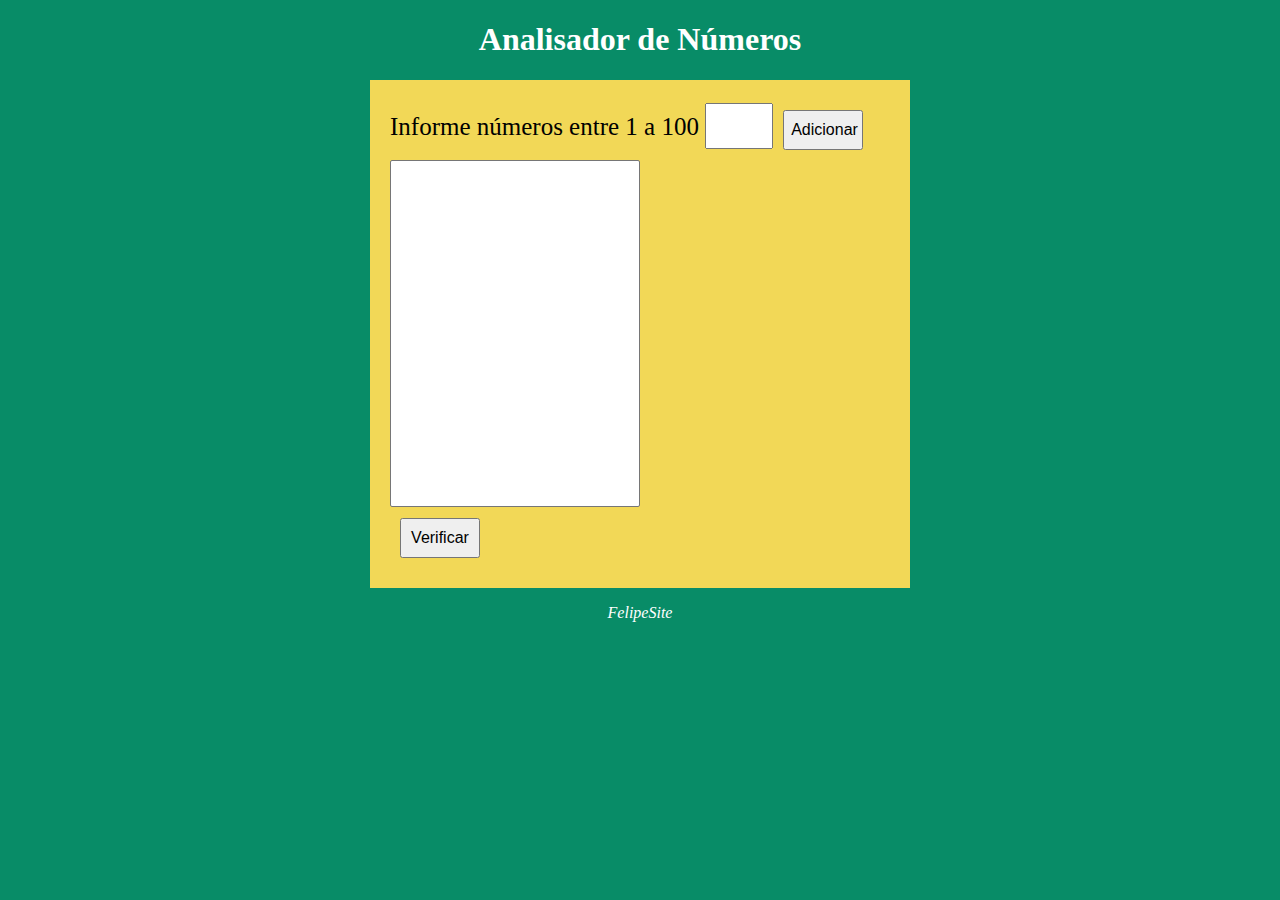
<file: aula16exercicio/index.html>
<!DOCTYPE html>
<html lang="pt-br">
<head>
    <meta charset="UTF-8">
    <meta http-equiv="X-UA-Compatible" content="IE=edge">
    <meta name="viewport" content="width=device-width, initial-scale=1.0">
    <link rel="stylesheet" href="stylo.css">
    <script src="programa.js"></script>
    <title>Exercicio aula 16</title>
</head>
<body>
    <header>
        <h1>Analisador de Números</h1>
    </header>

    <section>
        <div>
            Informe números entre 1 a 100 <input type="number" name="txtnum" id="numero"><input type="button" value="Adicionar" class='botao' onclick = "checar()">
        </div>
        <div>
            <select name="txtimpr" id="imprimindo" size="15">

            </select>
        </div>
        
            <input type="button" value="Verificar" class='botao' onclick="verificar()">
            <div id='resposta'>

            </div>
       
    </section>

    <footer>
        <p>FelipeSite</p>
    </footer>
    
</body>
</html>
</file>
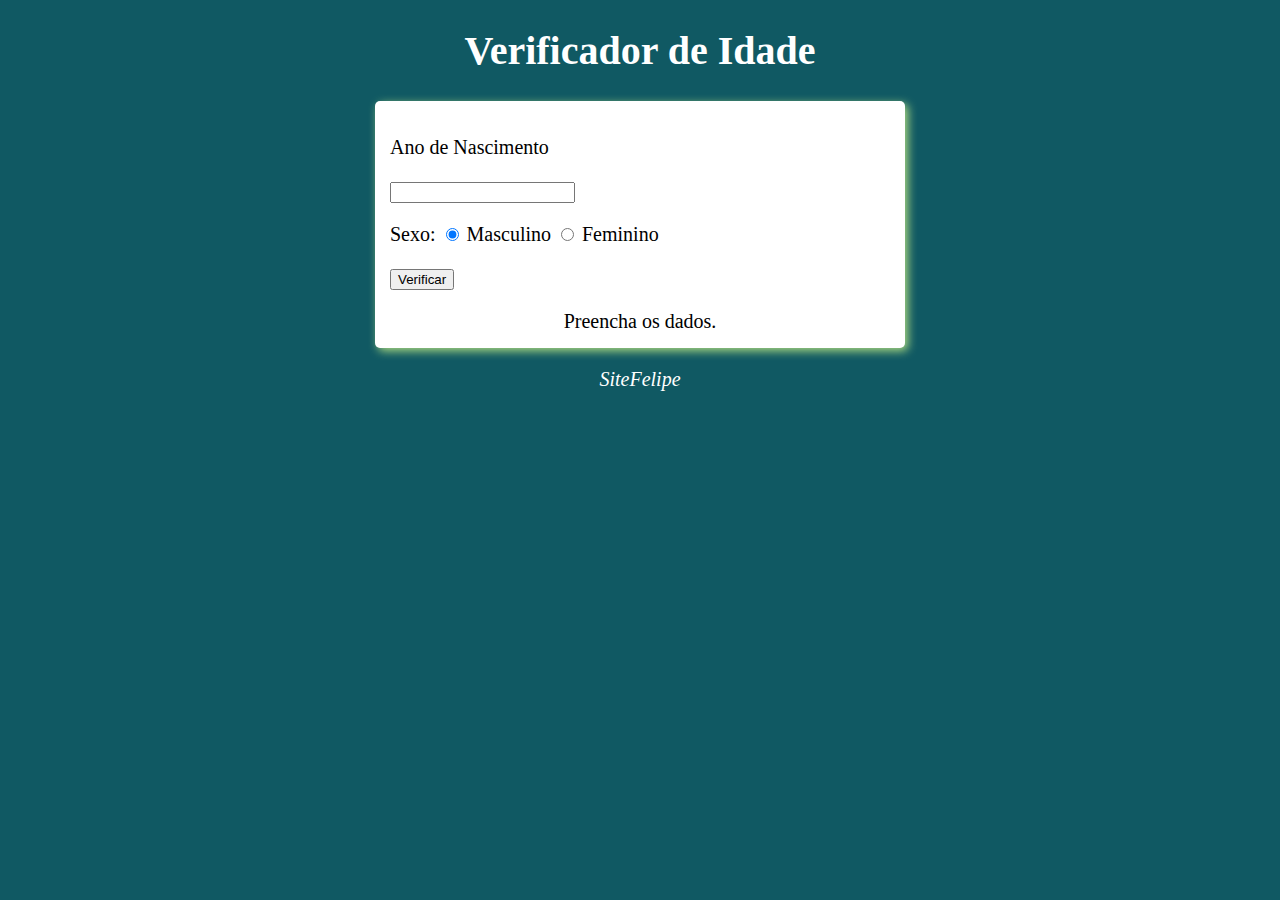
<file: exeridadesexo/index.html>
<!DOCTYPE html>
<html lang="pt-br">
<head>
    <meta charset="UTF-8">
    <meta http-equiv="X-UA-Compatible" content="IE=edge">
    <meta name="viewport" content="width=device-width, initial-scale=1.0">
    <script src="dados.js"></script>
    <link rel="stylesheet" href="style.css">
    <title>Idades</title>
</head>
<body>
    
    <header>
        <h1>Verificador de Idade</h1>
    </header>

    <section>
        <div>
            <p>Ano de Nascimento</p>
            <input type="number" name="numero" id="nas">
            <p>Sexo:
                <input type="radio" name="txtsex" id="mas" checked>
                <label for="masc">Masculino</label>
                <input type="radio" name="txtsex" id="fem">
                <label for="femi">Feminino</label>
                <p>
                    <input type="button" value="Verificar" onclick="verificar()">
                </p>
            </p>
        </div>

        <div id='res'>
            Preencha os dados.
        </div>
    </section>

    <footer>
        <p>SiteFelipe</p>
    </footer>


</body>
</html>
</file>
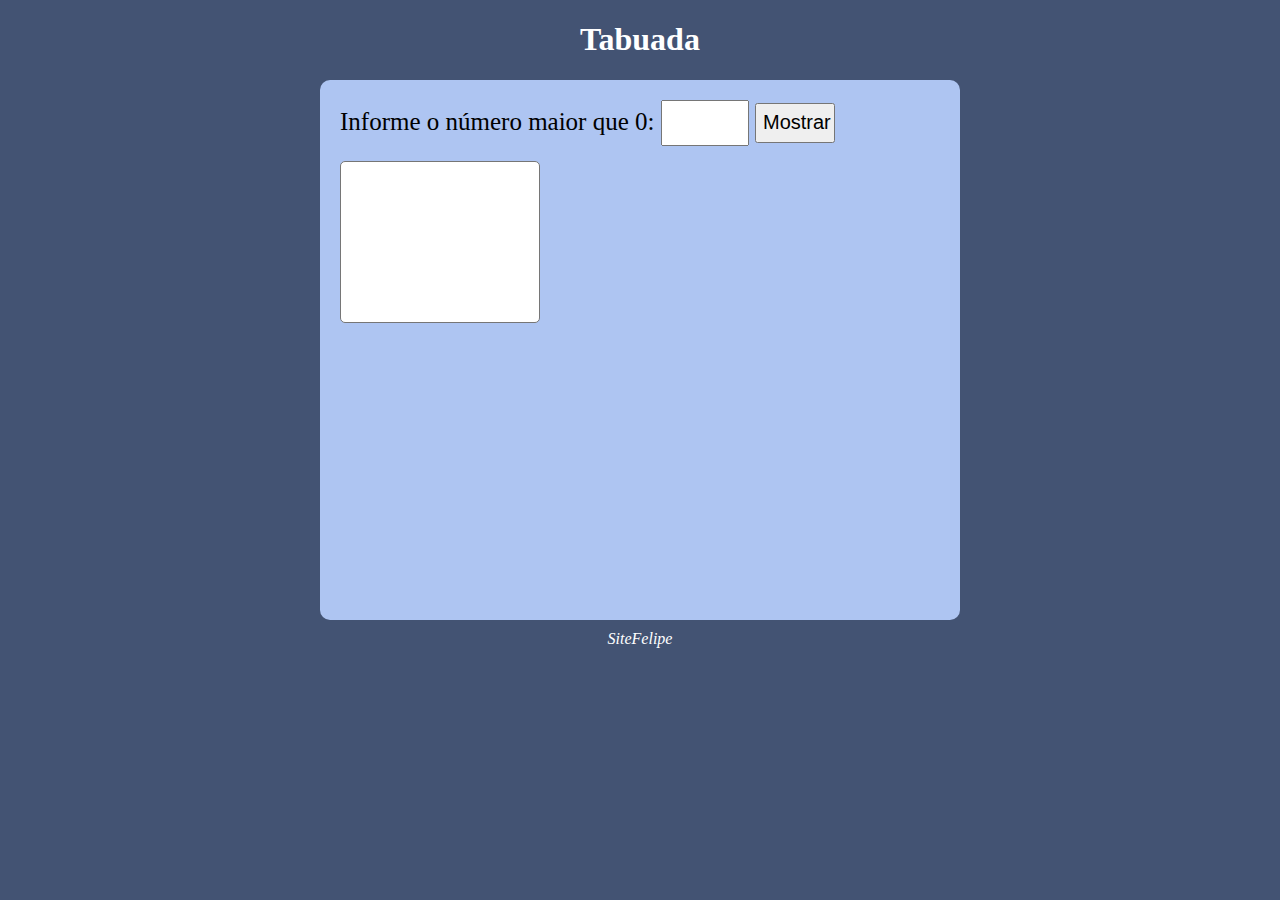
<file: tabuada/index.html>
<!DOCTYPE html>
<html lang="pt-br">
<head>
    <meta charset="UTF-8">
    <meta http-equiv="X-UA-Compatible" content="IE=edge">
    <meta name="viewport" content="width=device-width, initial-scale=1.0">
    <link rel="stylesheet" href="style.css">
    <script src="script.js"></script>
    <title>Tabuada</title>
</head>
<body>

    <header>
        <h1>Tabuada</h1>
    </header>

    <section>
        <div>
            Informe o número maior que 0: <input type="number" name="numtab" id="numero">
            <input type="button" value="Mostrar" id='cxmostrar' onclick="mostrar()">
        </div>
        <select name="selecione" id="resposta" size = '10px'>
            
        </select>
    </section>

    <footer>
        SiteFelipe
    </footer>
    
</body>
</html>
</file>
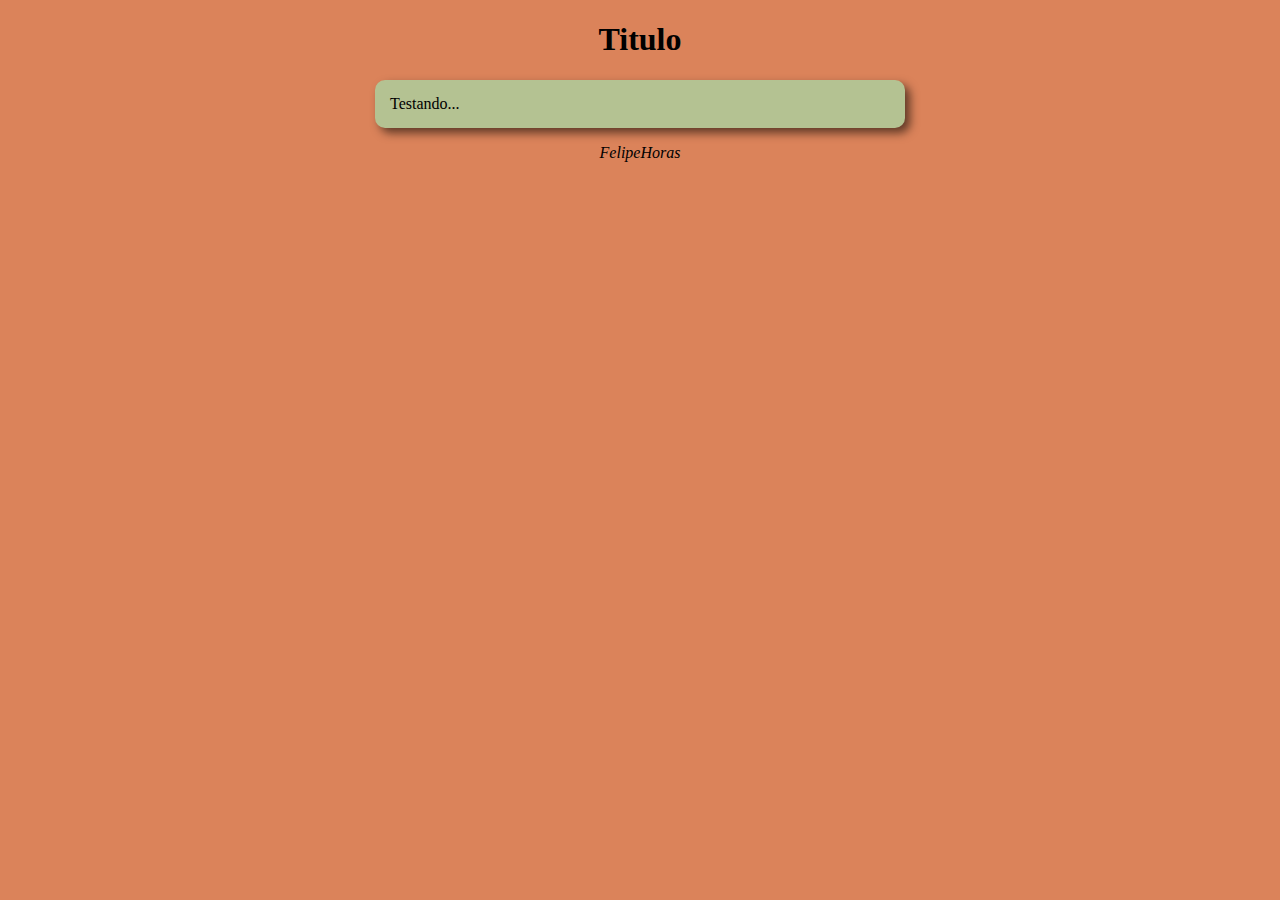
<file: exerhoras/modelo/index.html>
<!DOCTYPE html>
<html lang="pt-br">
<head>
    <meta charset="UTF-8">
    <meta http-equiv="X-UA-Compatible" content="IE=edge">
    <meta name="viewport" content="width=device-width, initial-scale=1.0">
    <link rel="stylesheet" href="estilo.css">
    <title>Dengue</title>
</head>
<body>
    
    <header>
        <h1>Titulo</h1>
    </header>

    <section>
        
        <div>
            Testando...
        </div>

    </section>

    <footer>
        <p>FelipeHoras</p>
    </footer>
    <script src="script.js"></script>
    
</body>
</html>
</file>
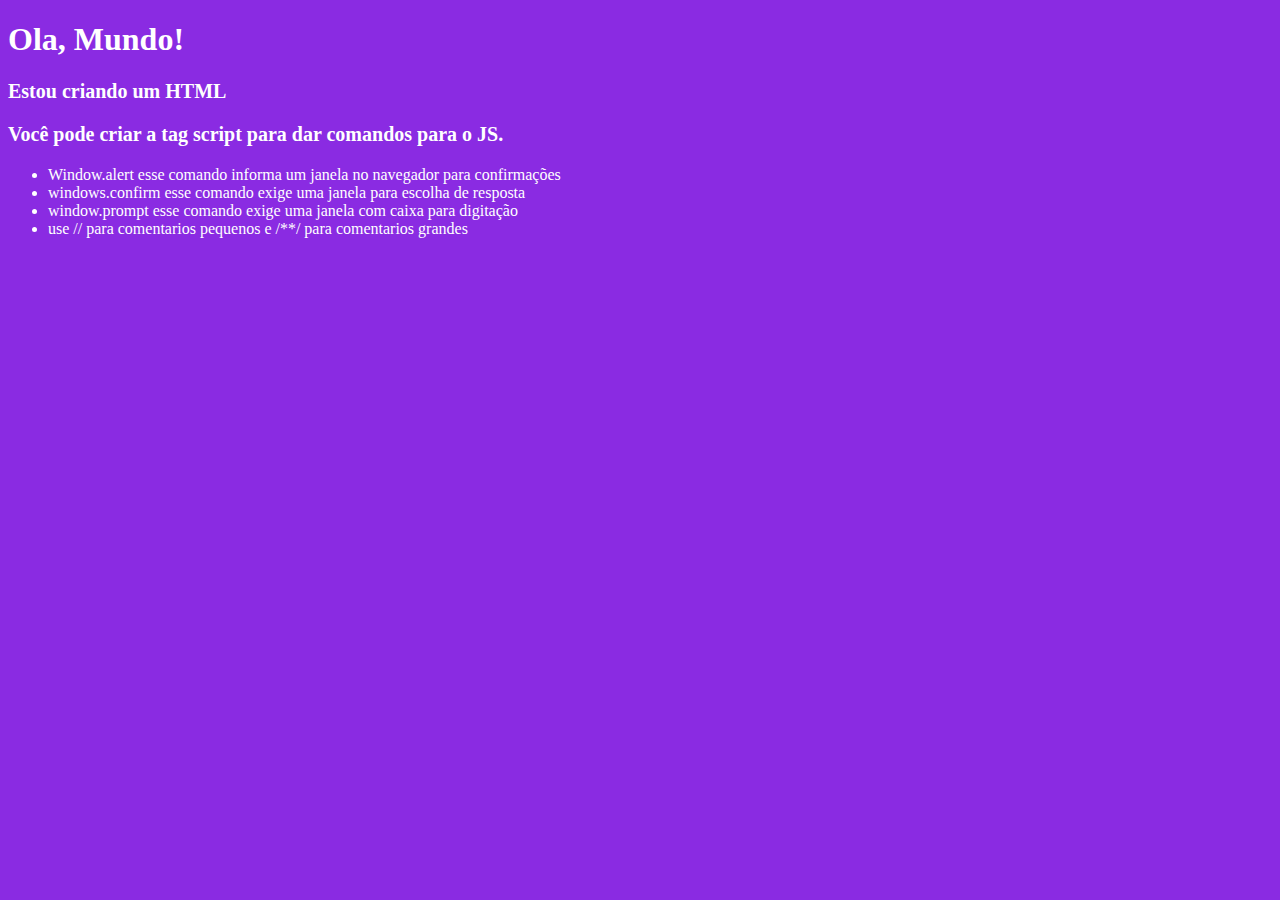
<file: aula04/ex001.html>
<!DOCTYPE html>
<html lang="pt-br">
<head>
    <meta charset="UTF-8">
    <meta http-equiv="X-UA-Compatible" content="IE=edge">
    <meta name="viewport" content="width=device-width, initial-scale=1.0">
    <style>
        body{
            background-color: blueviolet;
            color: white;
        }
        p{
            color: white;
            font: bold 20px Georgia;
        }
    </style>
    <title>Meu primeiro programa...</title>
</head>
<body>
    <h1>Ola, Mundo!</h1>
    <p>Estou criando um HTML</p>
    <p>Você pode criar a tag script para dar comandos para o JS.</p>
    <ul>
        <li>Window.alert esse comando informa um janela no navegador para confirmações</li>
        <li>windows.confirm esse comando exige uma janela para escolha de resposta</li>
        <li>window.prompt esse comando exige uma janela com caixa para digitação</li>
        <li>use // para comentarios pequenos e /**/ para comentarios grandes</li>
    </ul>
    <script>
        window.alert("Estou programando em JS")
        window.confirm("Você está ai ?")
        window.prompt("Qual é seu nome ?")
    </script>
</body>
</html>
</file>
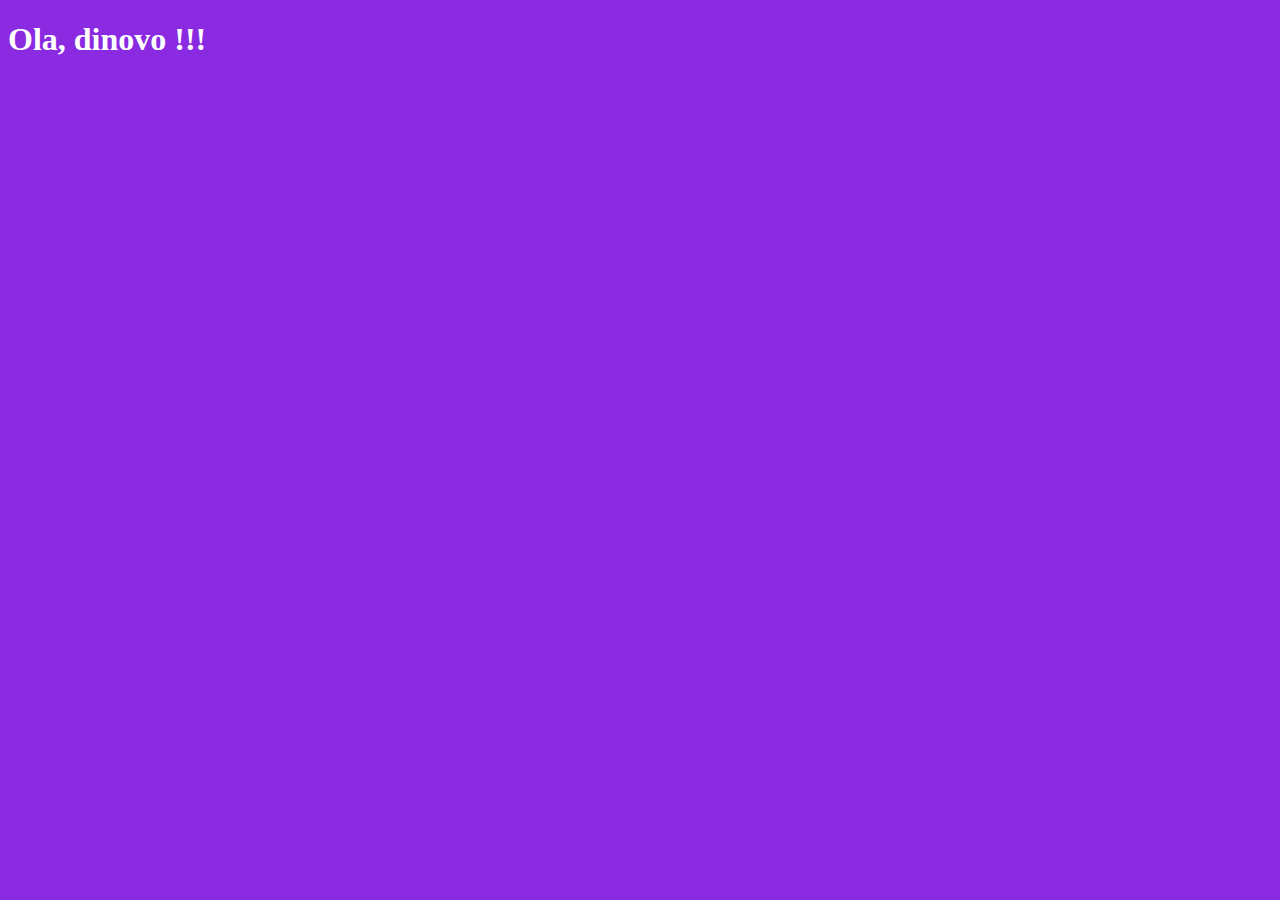
<file: aula06/ex002.html>
<!DOCTYPE html>
<html lang="pt-br">
<head>
    <meta charset="UTF-8">
    <meta http-equiv="X-UA-Compatible" content="IE=edge">
    <meta name="viewport" content="width=device-width, initial-scale=1.0">
    <style>
        body{
            background-color: blueviolet;
            color: white;
        }
        p{
            color: white;
            font: bold 20px Georgia;
        }
    </style>
    <title>Meu segundo programa...</title>
</head>
<body>
    <h1>Ola, dinovo !!!</h1>
    
    <script>
        var nome = window.prompt('Qual é seu nome?')
        window.alert('E um prazer, ' + nome + ' vamos criar um site !!!')
    </script>
</body>
</html>
</file>
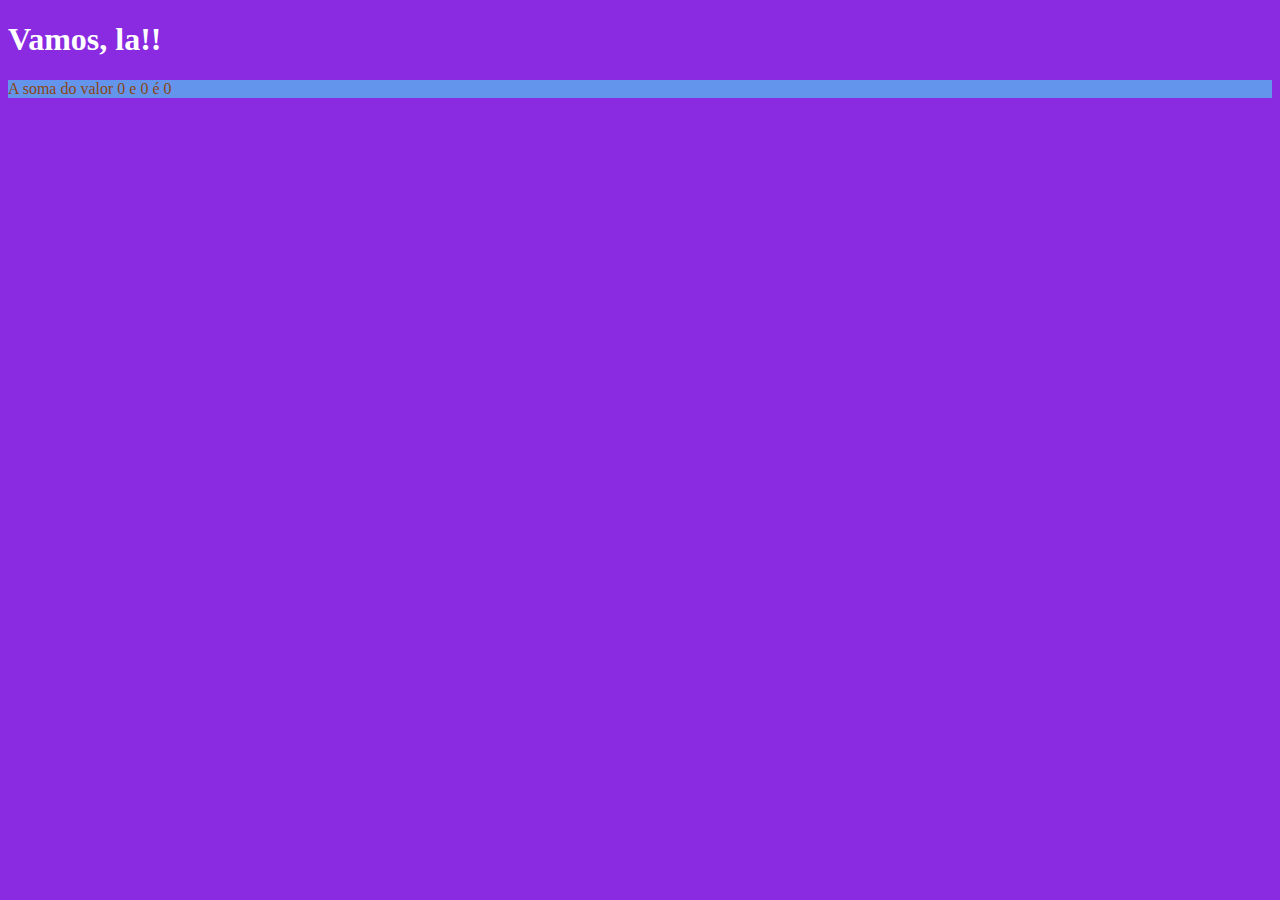
<file: aula06/ex003.html>
<!DOCTYPE html>
<html lang="pt-br">
<head>
    <meta charset="UTF-8">
    <meta http-equiv="X-UA-Compatible" content="IE=edge">
    <meta name="viewport" content="width=device-width, initial-scale=1.0">
    <style>
        body{
            background-color: blueviolet;
            color: white;
        }
        p{
            color: white;
            font: bold 20px Georgia;
        }
        main{
            background-color: cornflowerblue;
            font-family: cursive;
            color: saddlebrown;
        }
    </style>
    <title>Programando</title>
</head>
<body>
    <h1>Vamos, la!!</h1>
    
    <script>
        var n1 = Number(window.prompt('Informe um valor'))
        var n2 = Number(window.prompt('Informe o segundo'))
        var s = n1 + n2
        window.alert(`A soma de ${n1} e ${n2} é ${s}`)
    </script>

    <main>
        <script>
            document.write(`A soma do valor ${n1} e ${n2} é ${s}`) 
        </script> 
    </main>
</body>
</html>
</file>
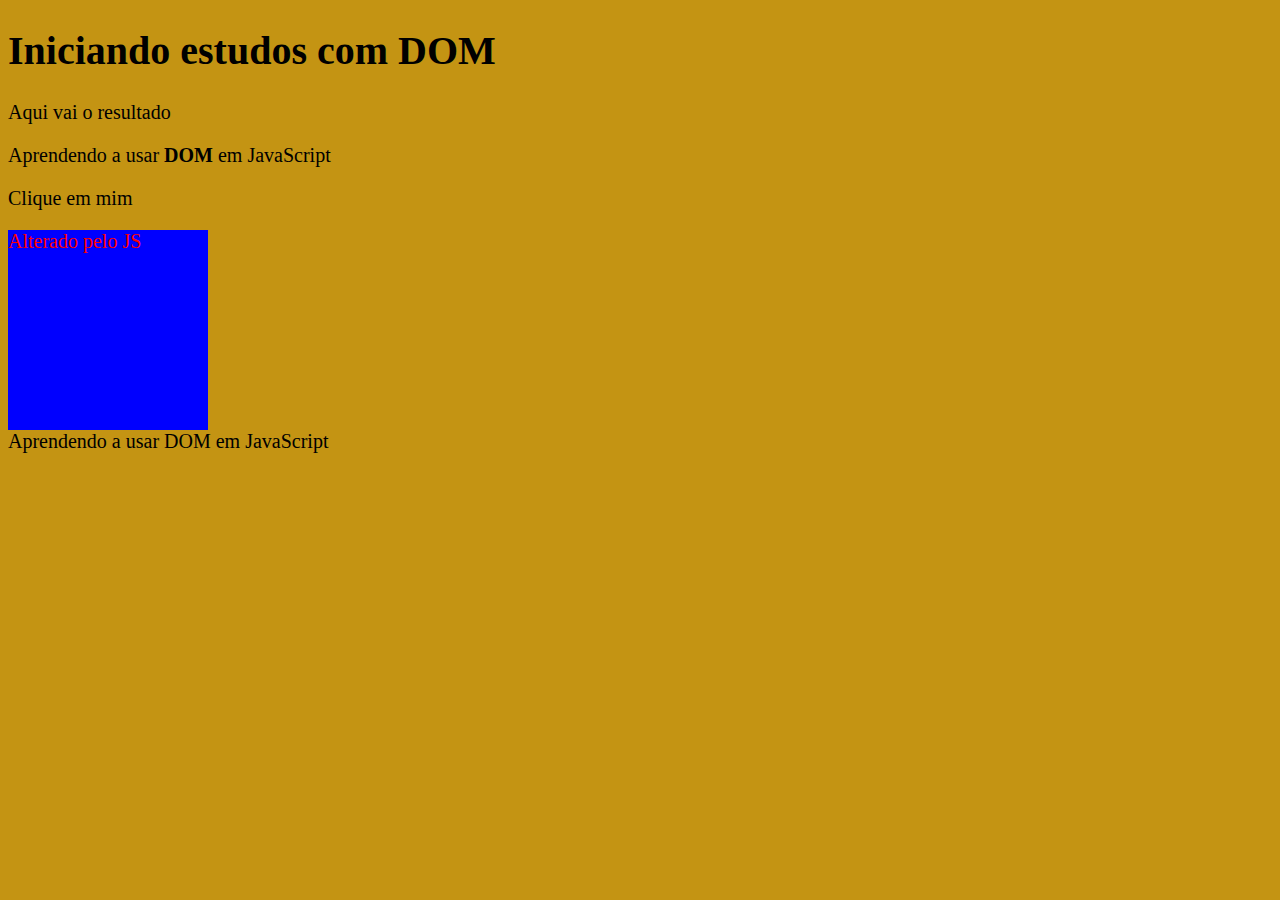
<file: aula06/ex005.html>
<!DOCTYPE html>
<html lang="pt-br">
<head>
    <meta charset="UTF-8">
    <meta http-equiv="X-UA-Compatible" content="IE=edge">
    <meta name="viewport" content="width=device-width, initial-scale=1.0">
    <style>
        body{
            background-color: rgb(196, 148, 19);
            font-size: 20px;
        }
        div#cai{
            background-color: gray;
            width: 200px;
            height: 200px;
        }
    </style>
    <title>Aprendendo DOM</title>
</head>
<body>

    <h1>Iniciando estudos com DOM</h1>
    <p>Aqui vai o resultado</p>
    <p>Aprendendo a usar <strong>DOM</strong> em JavaScript</p>
    <div>Clique em mim</div>
    <div id="cai"><p id='msg'>Está e minha caixinha</p></div>

    <script>
        var p1 = window.document.getElementsByTagName('p')[1]
        window.document.write(p1.innerText)
        var o = window.document.getElementById('cai')
        var m = window.document.getElementById('msg')
        o.style.backgroundColor = 'blue'
        m.innerText = 'Alterado pelo JS'
        m.style.color = 'red'
    </script>
    
</body>
</html>
</file>
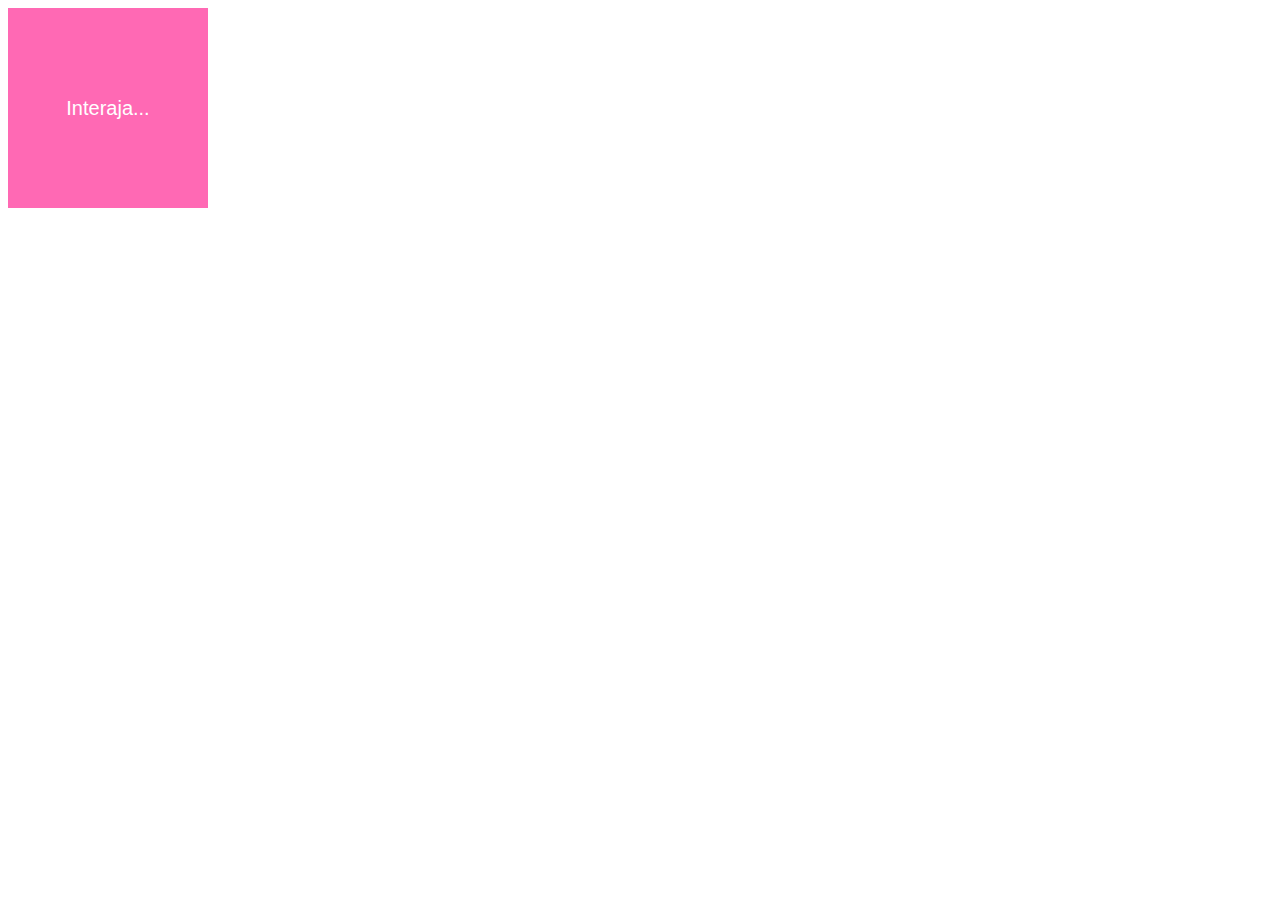
<file: aula06/ex006.html>
<!DOCTYPE html>
<html lang="pt-br">
<head>
    <meta charset="UTF-8">
    <meta http-equiv="X-UA-Compatible" content="IE=edge">
    <meta name="viewport" content="width=device-width, initial-scale=1.0">
    <style>
        div#area{
            font: normal 20px Arial;
            background-color: hotpink;
            color: white;
            width: 200px;
            height: 200px;
            line-height: 200px;
            text-align: center;

        }
    </style>
    <title>Eventos DOM</title>
</head>
<body>

    <div id='area' onclick="clicar()" onmouseenter="entrou()" onmouseout="saiu()">
        Interaja... 
    </div>

    <script>
        var a = window.document.getElementById('area')
        function clicar(){
            a.innerText = 'Você clicou'
        }
        
        function entrou(){
            a.innerText = 'Entrou na div'
            a.style.backgroundColor = 'green'
        }
        function saiu(){
            a.innerText = 'Saiu'
        }
    </script>
    
</body>
</html>
</file>
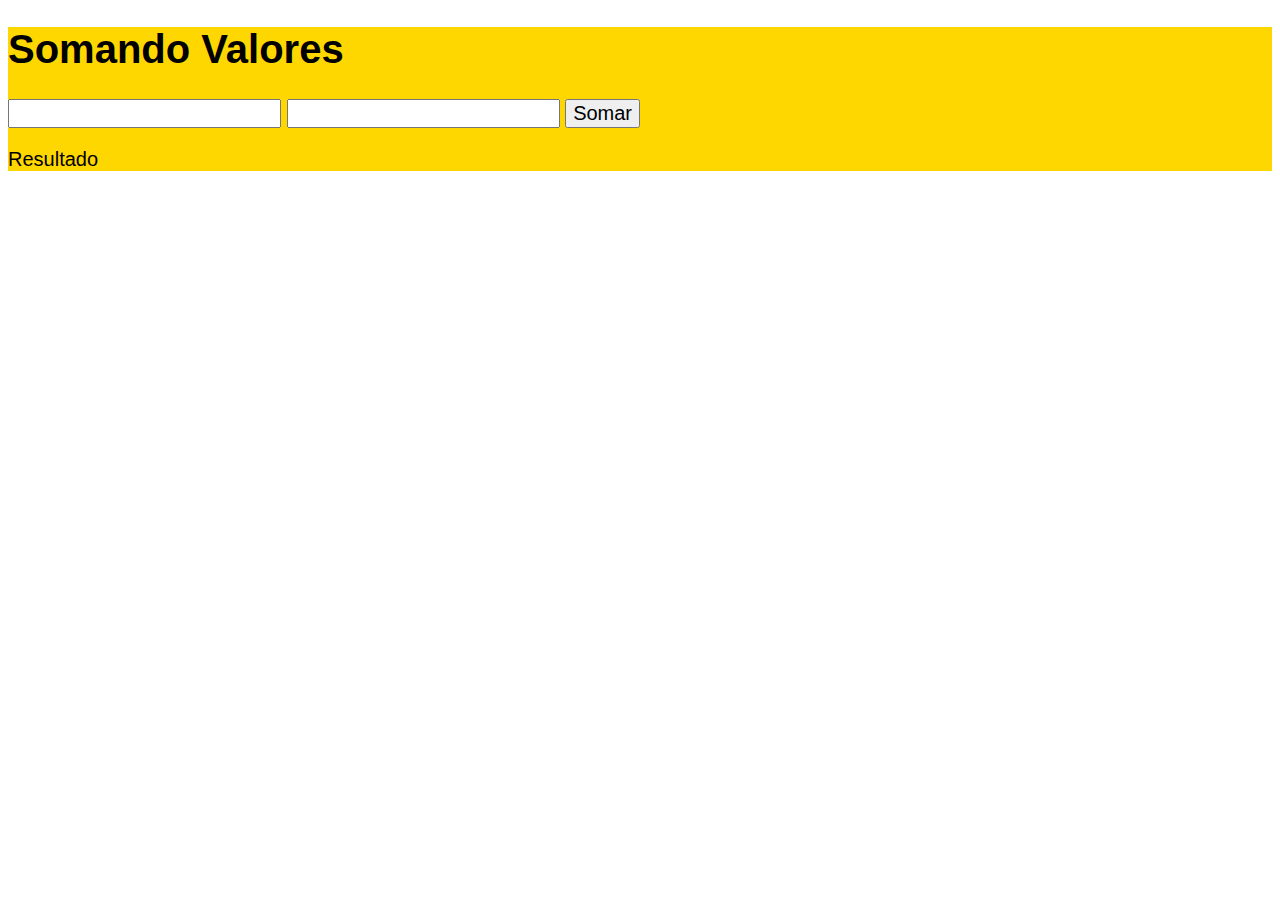
<file: aula06/ex007.html>
<!DOCTYPE html>
<html lang="pt-br">
<head>
    <meta charset="UTF-8">
    <meta http-equiv="X-UA-Compatible" content="IE=edge">
    <meta name="viewport" content="width=device-width, initial-scale=1.0">
    <style>
        body{
            font: normal 20px Arial;
        }
        input{
            font: normal 20px Arial;
        }
        main{
            background-color: gold;
        }
    </style>
    <title>Somando Números</title>
</head>
<body>

    <main>
        <h1>Somando Valores</h1>
        <input type="number" id='num1'>
        <input type="number" id="num2">
        <input type="button" value="Somar" onclick="somando()">
        <p>Resultado</p>
        <div id="resultado">
        
        </div>
    </main>

    <script>
        function somando(){
            var n1 = Number(window.document.getElementById('num1').value)
            var n2 = Number(window.document.getElementById('num2').value)
            var s = n1 + n2
            var res = window.document.getElementById('resultado')
            res.innerHTML = `O resultado da soma é ${s}`
            
        }
    </script>
    
</body>
</html>
</file>
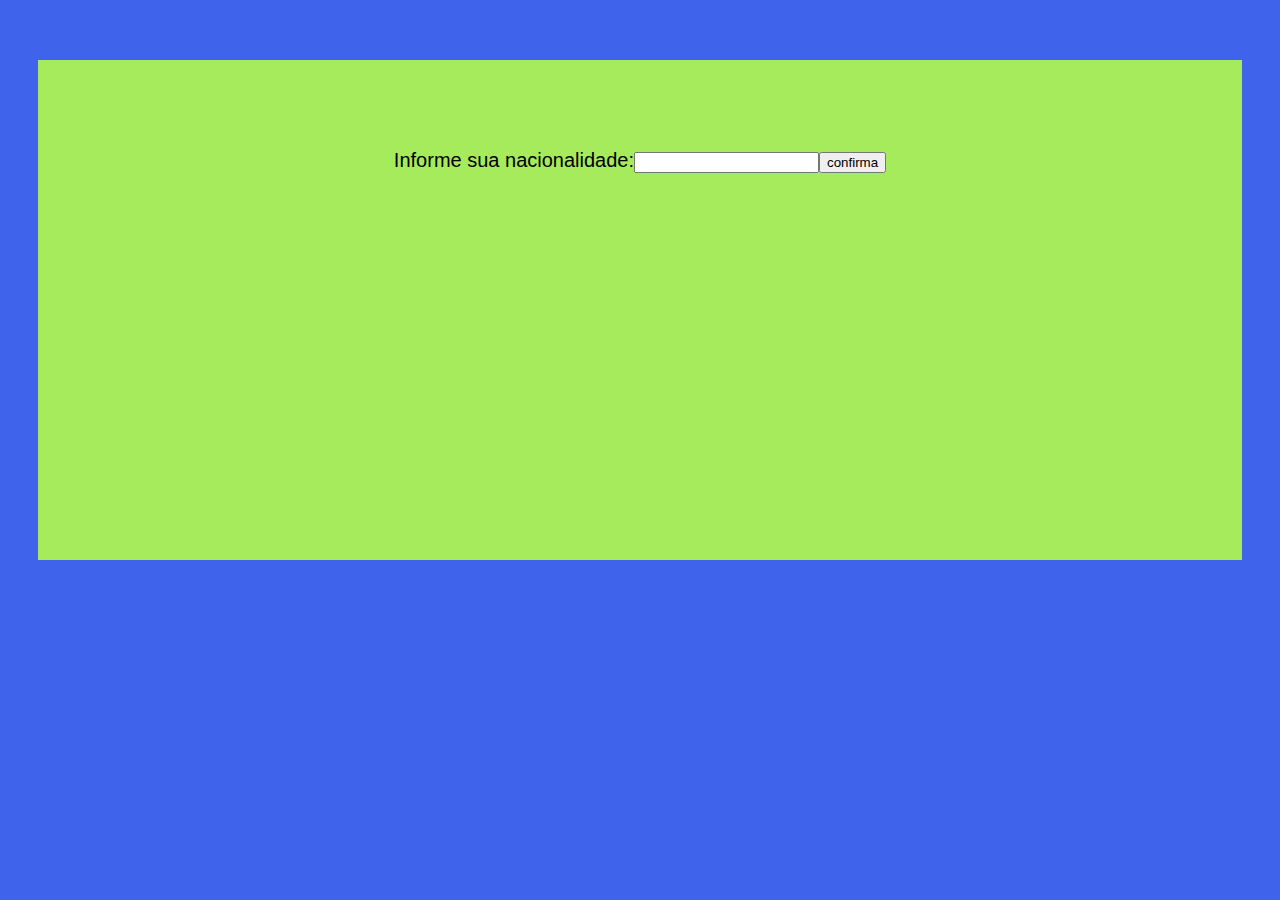
<file: aula11/ex009.html>
<!DOCTYPE html>
<html lang="pt-br">
<head>
    <meta charset="UTF-8">
    <meta http-equiv="X-UA-Compatible" content="IE=edge">
    <meta name="viewport" content="width=device-width, initial-scale=1.0">
    <link rel="stylesheet" href="ex009.css">
    <script src="ex009.js"></script>
    <title>Nacionalidade</title>
</head>
<body>

    <main>
        Informe sua nacionalidade:<input type="text" id="nacionalidade"><input type="button" value="confirma" onclick="confirma()"><br>
        <span id="resposta">

        </span>
    </main>
    
</body>
</html>
</file>
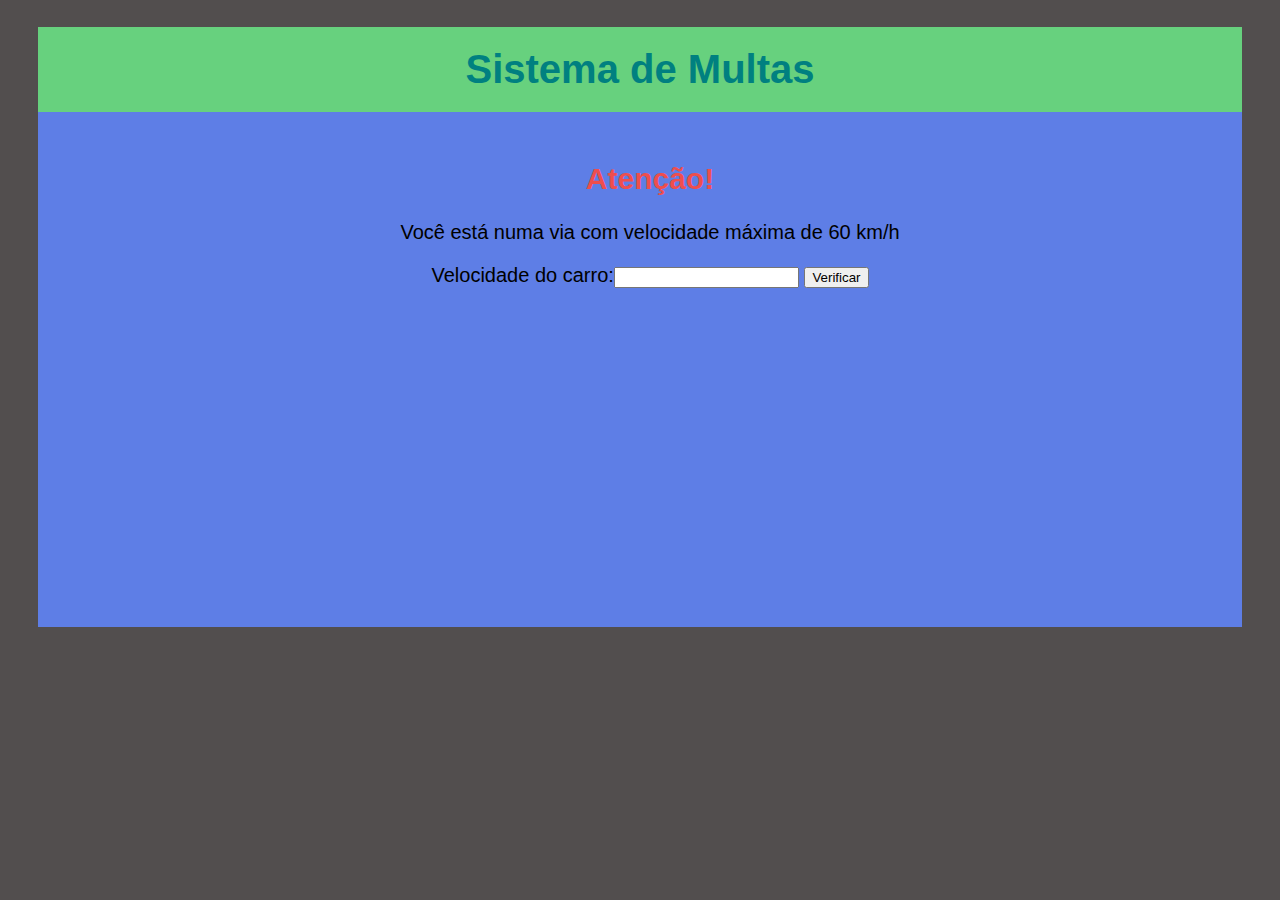
<file: aula11/ex010.html>
<!DOCTYPE html>
<html lang="pt-br">
<head>
    <meta charset="UTF-8">
    <meta http-equiv="X-UA-Compatible" content="IE=edge">
    <meta name="viewport" content="width=device-width, initial-scale=1.0">
    <link rel="stylesheet" href="ex010.css">
    <script  src="ex010.js"></script>
    <title>DETRAN</title>
</head>
<body>

    <main>
        <h1>Sistema de Multas</h1>
        <div class = 'conteudo'>
            <h2>Atenção!</h2>
            <p>Você está numa via com velocidade máxima de 60 km/h</p>
            Velocidade do carro:<input type="number" name="txtvel" id="txtvel">
            <input type="button" value="Verificar" onclick="clicou()"><br>
            <div id = 'resultado'>
            
            </div>
        </div>
    </main>

    
</body>
</html>
</file>
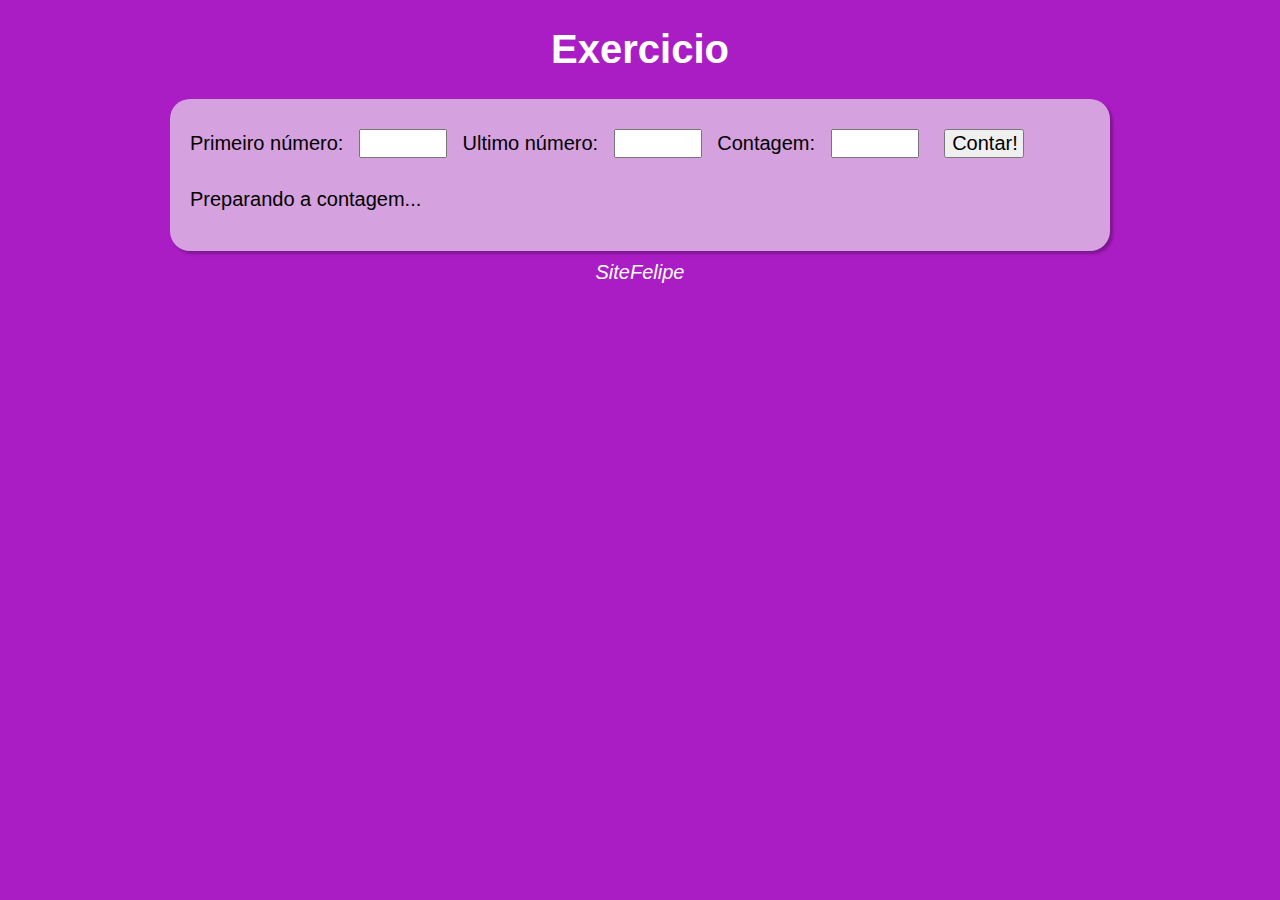
<file: aula13/exer016.html>
<!DOCTYPE html>
<html lang="pt-br">
<head>
    <meta charset="UTF-8">
    <meta http-equiv="X-UA-Compatible" content="IE=edge">
    <meta name="viewport" content="width=device-width, initial-scale=1.0">
    <link rel="stylesheet" href="style.css">
    <script src="dados.js"></script>
    <title>Exer aula 13</title>
</head>
<body>

    
    <header>
        <h1>Exercicio</h1>
    </header>
    <section>
        <div>
            Primeiro número: <input type="number" name="inicio" id="primeiro">
            Ultimo número: <input type="number" name="final" id="ultimo">
            Contagem: <input type="number" name="contagem" id="passo">
            <input type="button" value="Contar!" onclick="conta()">
        </div>
        <div>
            <p id='resultado'>
                Preparando a contagem...
            </p>
        </div>
    </section>
    <footer>
        SiteFelipe
    </footer>
    
    
</body>
</html>
</file>
<file: aula16exercicio/stylo.css>
body{
    background-color: #088C67;
}

header{
    color: white;
    text-align: center;
}

section{
    margin: auto;
    background-color: #F2D857;
    height: auto;
    width: 500px;
    padding: 20px;
    font-size: 25px;
}
#numero{
    width: 60px;
    height: 40px;
    font-size: 25px;
}
.botao{
    height: 40px;
    width: 80px;
    margin: 10px;
    font-size: 16px;
}
#imprimindo{
    font-size: 20px;
    width: 250px;
}

footer{
    text-align: center;
    color: white;
    font-style: italic;
}
</file>
<file: exeridadesexo/style.css>
body{
    background-color: rgb(16, 89, 99);
    font-size: 20px;
}
header{
    text-align: center;
    color: white;
}

div#res{
    text-align: center;
}

section{
    background-color: white;
    border-radius: 5px;
    padding: 15px;
    width: 500px;
    margin: auto;
    box-shadow: 3px 3px 10px rgb(173, 219, 129);
}

footer{
    color: white;
    text-align: center;
    font-style: italic;
}
</file>
<file: tabuada/style.css>
body{
    background-color: #435373;
    color: white;
    
}

header{
    text-align: center;
}

section{
    background-color: #AEC5F2;
    color: black;
    width: 600px;
    height: 500px;
    margin: auto;
    border-radius: 10px;
    padding: 20px;
    font-size: 25px;

}

#numero{
    height: 40px;
    width: 80px;
    font-size: 20px;
}

#cxmostrar{
    height: 40px;
    width: 80px;
    font-size: 20px;
}

.informando{
    text-size-adjust: 20px;
}

footer{
    margin-top: 10px;
    font-style: italic;
    text-align: center;
}

#resposta{
    background-color: white;
    width: 200px;
    margin-top: 15px;
    border-radius: 5px;
}
</file>
<file: exerhoras/modelo/estilo.css>
body{
    background-color: #db835a;
}
header{
    color: black;
    text-align: center;
}

section{
    background-color: #B4C292;
    border-radius: 10px;
    padding: 15px;
    width: 500px;
    margin: auto;
    box-shadow: 5px 5px 10px rgba(0, 0, 0, 0.568);
}

footer{
    color: black;
    text-align: center;
    font-style: italic;

}
</file>
<file: aula11/ex009.css>
body{
    background-color: #3F64EB;
}
main{
    background-color: #A6EB5B;
    font: normal 20px Arial;
    color: black;
    margin-left: 30px;
    margin-right: 30px;
    height: 500px;
    margin-top: 60px;
    text-align: center;
    line-height: 200px;
}
</file>
<file: aula11/ex010.css>
body{
    background-color: rgb(82, 78, 78);
    font: normal 20px Arial;
}
main{
    background-color: white;
    height: 600px;
    margin: 0px 30px 0 30px;
    background-color: rgb(94, 126, 230);
}

main > h1{
    text-align: center;
    color: teal;
    background-color: rgb(103, 209, 126);
    margin-bottom: 50px;
    padding-top: 20px;
    padding-bottom: 20px;
}

.conteudo > h2{
    color: rgb(238, 78, 78);
}
.ultra{
    color: red;
}
.basica{
    color: green;
}
.conteudo{
    padding-left: 20px;
    text-align: center;
}
</file>
<file: aula13/style.css>
body{
    background-color: #AB1DC4;
    font: normal 20px Arial;

}

section{
    background-color: #D5A1DE;
    height: auto;
    width: 900px;
    margin: auto;
    border-radius: 20px;
    box-shadow: 3px 3px 3px #7F1691;
    padding: 20px;
    font-size: 20px;
    
}

section input{
    margin: 10px;
    width: 80px;
    font-size: 20px;
}

footer{
    text-align: center;
    color: white;
    font-style: italic;
    margin-top: 10px;
    
}
header{
    text-align: center;
    color: white;
}
</file>
